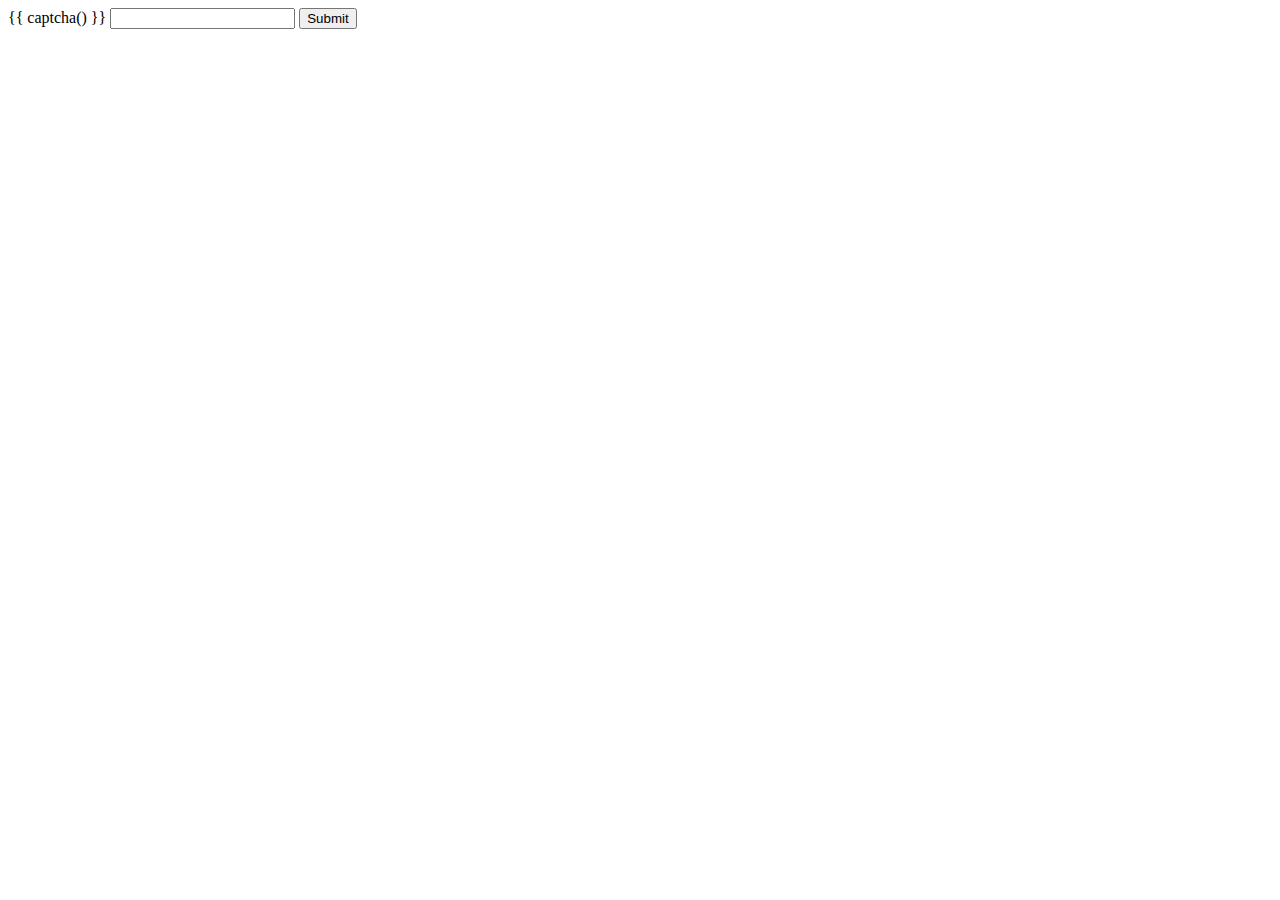
<file: ValidateCaptcha/app/templates/captcha_form.html>
<!DOCTYPE html>
<html lang="en">
<head>
  <meta charset="UTF-8">
  <title>Title</title>
</head>
<body>
    <form method="post">
        {{ captcha() }}
        <input type="text" name="captcha">
        <input type="submit" name="submit">
    </form>
</body>
</html>
</file>
